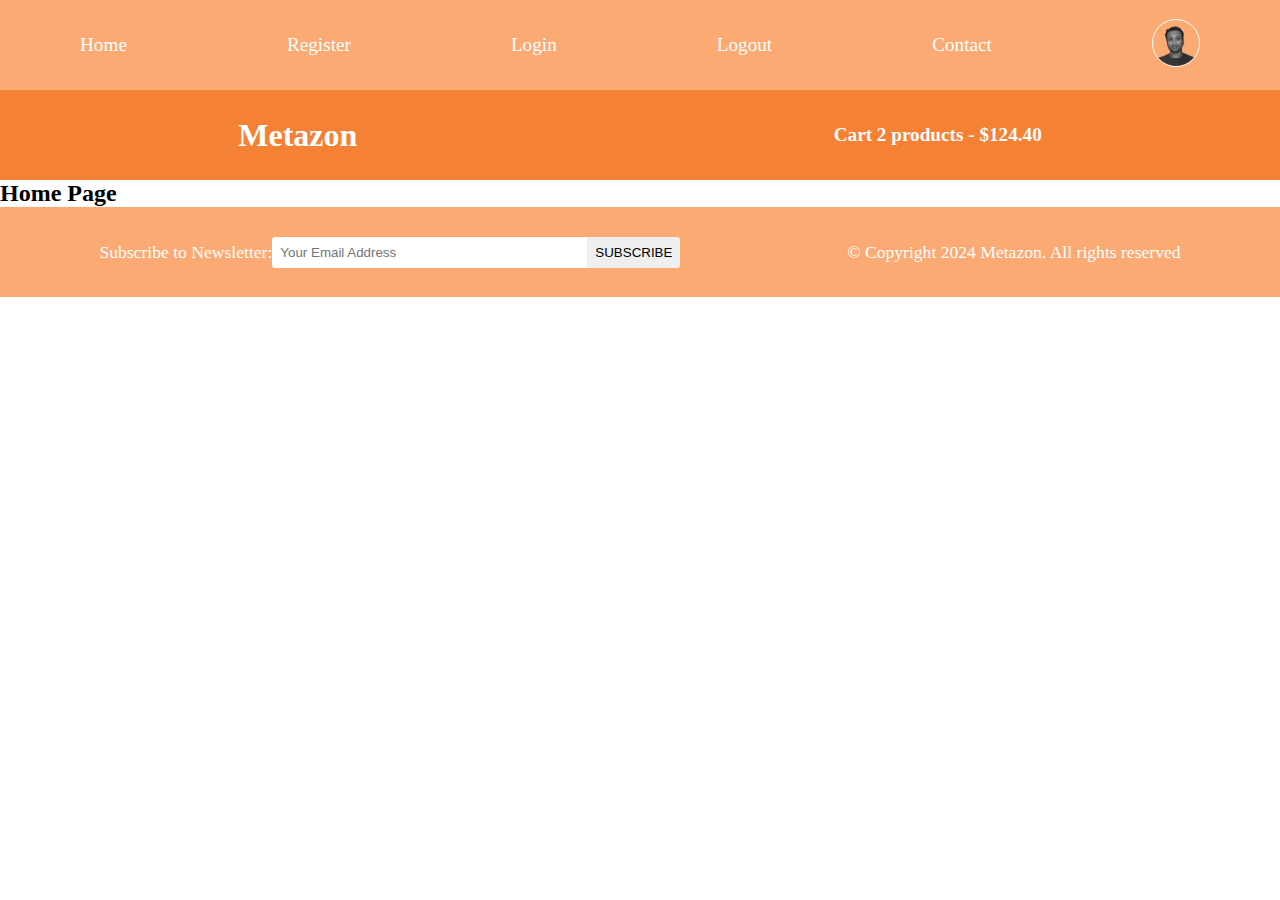
<file: index.html>
<!DOCTYPE html>
<html lang="en">
<head>
    <meta charset="UTF-8">
    <meta name="viewport" content="width=device-width, initial-scale=1.0">
    <meta name="description" content="this is an ecommerce project for making metazon">
    <title>Metazon</title>
    <!-- font awesome cdn -->
    <link rel="stylesheet" href="https://cdnjs.cloudflare.com/ajax/libs/font-awesome/6.6.0/css/all.min.css"
        integrity="sha512-Kc323vGBEqzTmouAECnVceyQqyqdsSiqLQISBL29aUW4U/M7pSPA/gEUZQqv1cwx4OnYxTxve5UMg5GT6L4JJg=="
        crossorigin="anonymous" referrerpolicy="no-referrer" />
    <!-- style files -->
    <link rel="stylesheet" href="style/style.css">
    <link rel="stylesheet" href="style/responsive.css">
</head>
<body>

    <!-- navbar start here -->
     <nav>
        <ul class="nav-upper flex-space-around">
            <li class="nav__list">
                <a href="index.html" class="nav__link">Home</a>
            </li>
            <li class="nav__list">
                <a href="register.html" class="nav__link">Register</a>
            </li>
            <li class="nav__list">
                <a href="login.html" class="nav__link">Login</a>
            </li>
            <li class="nav__list">
                <a href="index.html" class="nav__link">Logout</a>
            </li>
            <li class="nav__list">
                <a href="contact.html" class="nav__link">Contact</a>
            </li>
            <li class="nav__list">
                <a href="profile.html" class="nav__link">
                    <img class="profile-icon" src="assets/profile1.png" alt="profile icon">
                </a>
            </li>
        </ul>
        <ul class="nav-lower flex-space-around">
            <li class="nav__list">
                <a href="/index.html" class="nav__brand nav__link">Metazon</a>
            </li>
            <li class="nav__list">
                <a href="/cart.html" class="nav__link">
                    <span><i class="fa-solid fa-cart-shopping"></i></span> Cart 2 products - $124.40
                </a>
            </li>
        </ul>
     </nav>
    <!-- navbar end here -->
    <main>
        <h2>Home Page</h2>
    </main>
    <!-- footer start here -->
    <footer class="footer flex-space-around">
        <div class="flex-space-around">
            <label for="subscribe">Subscribe to Newsletter:</label>
            <input type="email" name="subscribe" id="subscribe" class="footer__input" placeholder="Your Email Address">
            <button class="btn btn-subscribe">Subscribe</button>
        </div>
        <div>
            <p>&copy; Copyright 2024 Metazon. All rights reserved</p>
        </div>
    </footer>
    <!-- footer end here -->
</body>
</html>
</file>
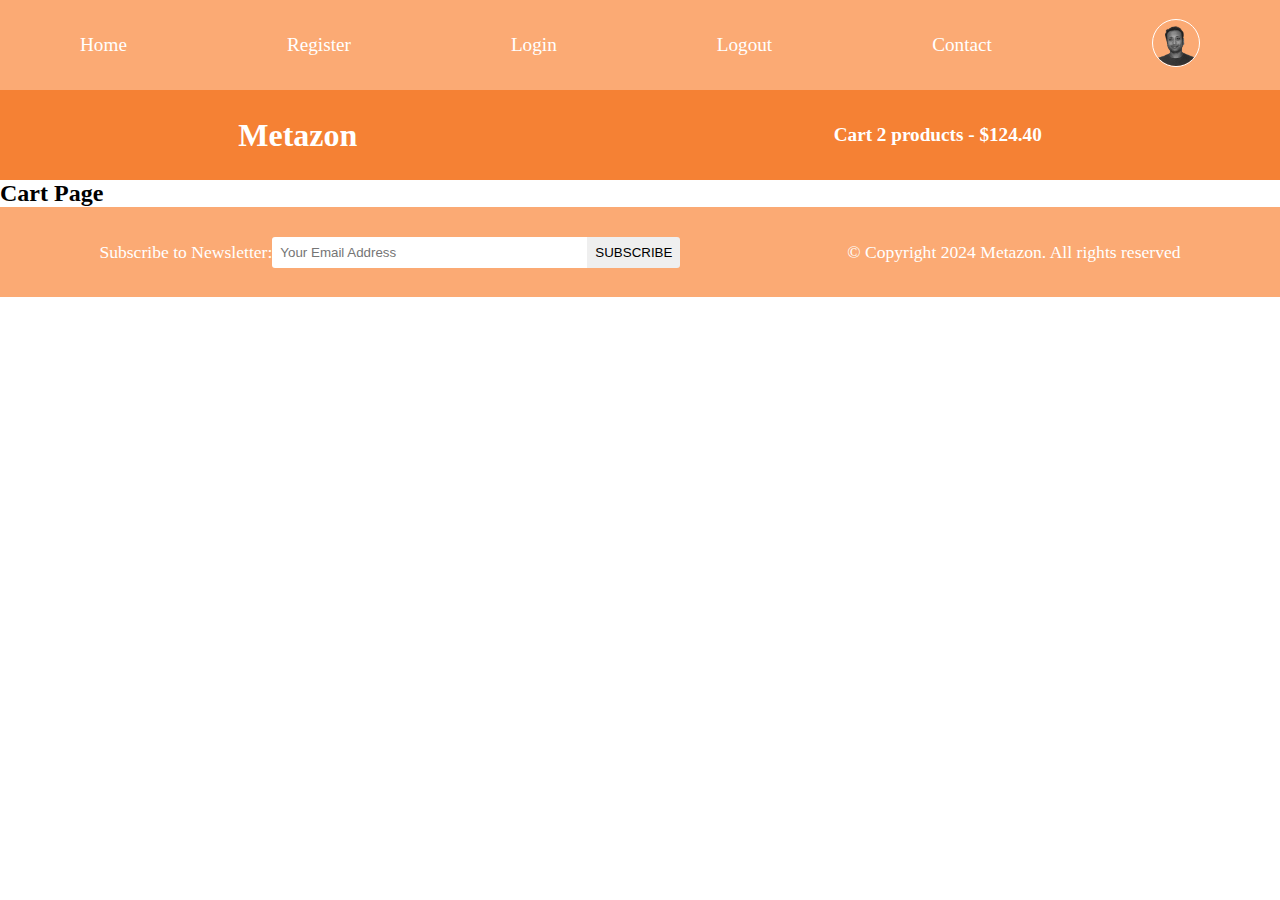
<file: cart.html>
<!DOCTYPE html>
<html lang="en">

<head>
    <meta charset="UTF-8">
    <meta name="viewport" content="width=device-width, initial-scale=1.0">
    <meta name="description" content="this is an ecommerce project for making metazon">
    <title>Cart</title>
    <!-- font awesome cdn -->
    <link rel="stylesheet" href="https://cdnjs.cloudflare.com/ajax/libs/font-awesome/6.6.0/css/all.min.css"
        integrity="sha512-Kc323vGBEqzTmouAECnVceyQqyqdsSiqLQISBL29aUW4U/M7pSPA/gEUZQqv1cwx4OnYxTxve5UMg5GT6L4JJg=="
        crossorigin="anonymous" referrerpolicy="no-referrer" />
    <!-- style files -->
    <link rel="stylesheet" href="style/style.css">
    <link rel="stylesheet" href="style/responsive.css">
</head>

<body>

    <!-- navbar start here -->
    <nav>
        <ul class="nav-upper flex-space-around">
            <li class="nav__list">
                <a href="index.html" class="nav__link">Home</a>
            </li>
            <li class="nav__list">
                <a href="register.html" class="nav__link">Register</a>
            </li>
            <li class="nav__list">
                <a href="login.html" class="nav__link">Login</a>
            </li>
            <li class="nav__list">
                <a href="index.html" class="nav__link">Logout</a>
            </li>
            <li class="nav__list">
                <a href="contact.html" class="nav__link">Contact</a>
            </li>
            <li class="nav__list">
                <a href="profile.html" class="nav__link">
                    <img class="profile-icon" src="assets/profile1.png" alt="profile icon">
                </a>
            </li>
        </ul>
        <ul class="nav-lower flex-space-around">
            <li class="nav__list">
                <a href="/index.html" class="nav__brand nav__link">Metazon</a>
            </li>
            <li class="nav__list">
                <a href="/cart.html" class="nav__link">
                    <span><i class="fa-solid fa-cart-shopping"></i></span> Cart 2 products - $124.40
                </a>
            </li>
        </ul>
    </nav>
    <!-- navbar end here -->
    <main>
        <h2>Cart Page</h2>
    </main>
    <!-- footer start here -->
    <footer class="footer flex-space-around">
        <div class="flex-space-around">
            <label for="subscribe">Subscribe to Newsletter:</label>
            <input type="email" name="subscribe" id="subscribe" class="footer__input" placeholder="Your Email Address">
            <button class="btn btn-subscribe">Subscribe</button>
        </div>
        <div>
            <p>&copy; Copyright 2024 Metazon. All rights reserved</p>
        </div>
    </footer>
    <!-- footer end here -->
</body>

</html>
</file>
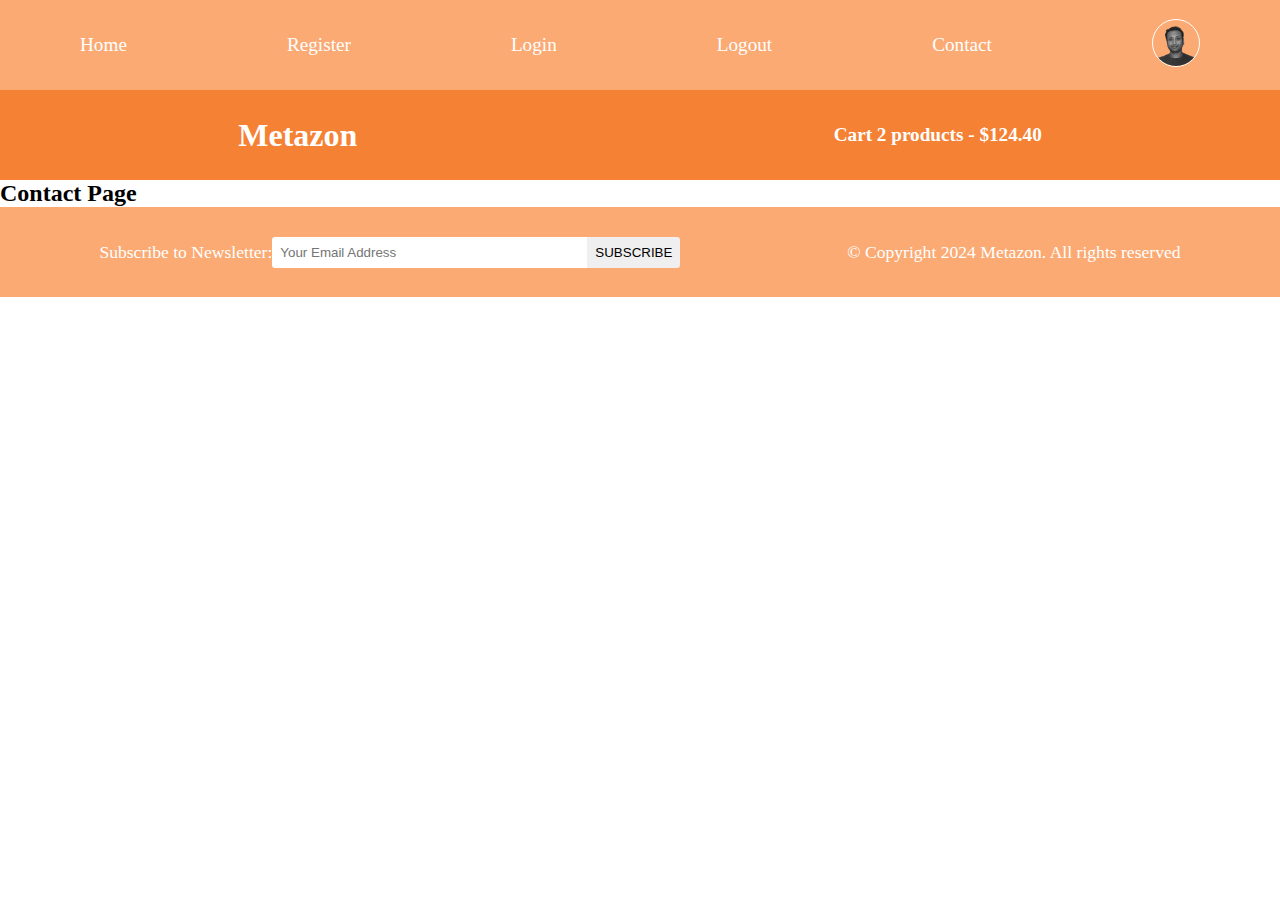
<file: contact.html>
<!DOCTYPE html>
<html lang="en">

<head>
    <meta charset="UTF-8">
    <meta name="viewport" content="width=device-width, initial-scale=1.0">
    <meta name="description" content="this is an ecommerce project for making metazon">
    <title>Contact</title>
    <!-- font awesome cdn -->
    <link rel="stylesheet" href="https://cdnjs.cloudflare.com/ajax/libs/font-awesome/6.6.0/css/all.min.css"
        integrity="sha512-Kc323vGBEqzTmouAECnVceyQqyqdsSiqLQISBL29aUW4U/M7pSPA/gEUZQqv1cwx4OnYxTxve5UMg5GT6L4JJg=="
        crossorigin="anonymous" referrerpolicy="no-referrer" />
    <!-- style files -->
    <link rel="stylesheet" href="style/style.css">
    <link rel="stylesheet" href="style/responsive.css">
</head>

<body>

    <!-- navbar start here -->
    <nav>
        <ul class="nav-upper flex-space-around">
            <li class="nav__list">
                <a href="index.html" class="nav__link">Home</a>
            </li>
            <li class="nav__list">
                <a href="register.html" class="nav__link">Register</a>
            </li>
            <li class="nav__list">
                <a href="login.html" class="nav__link">Login</a>
            </li>
            <li class="nav__list">
                <a href="index.html" class="nav__link">Logout</a>
            </li>
            <li class="nav__list">
                <a href="contact.html" class="nav__link">Contact</a>
            </li>
            <li class="nav__list">
                <a href="profile.html" class="nav__link">
                    <img class="profile-icon" src="assets/profile1.png" alt="profile icon">
                </a>
            </li>
        </ul>
        <ul class="nav-lower flex-space-around">
            <li class="nav__list">
                <a href="/index.html" class="nav__brand nav__link">Metazon</a>
            </li>
            <li class="nav__list">
                <a href="/cart.html" class="nav__link">
                    <span><i class="fa-solid fa-cart-shopping"></i></span> Cart 2 products - $124.40
                </a>
            </li>
        </ul>
    </nav>
    <!-- navbar end here -->
    <main>
        <h2>Contact Page</h2>
    </main>
    <!-- footer start here -->
    <footer class="footer flex-space-around">
        <div class="flex-space-around">
            <label for="subscribe">Subscribe to Newsletter:</label>
            <input type="email" name="subscribe" id="subscribe" class="footer__input" placeholder="Your Email Address">
            <button class="btn btn-subscribe">Subscribe</button>
        </div>
        <div>
            <p>&copy; Copyright 2024 Metazon. All rights reserved</p>
        </div>
    </footer>
    <!-- footer end here -->
</body>

</html>
</file>
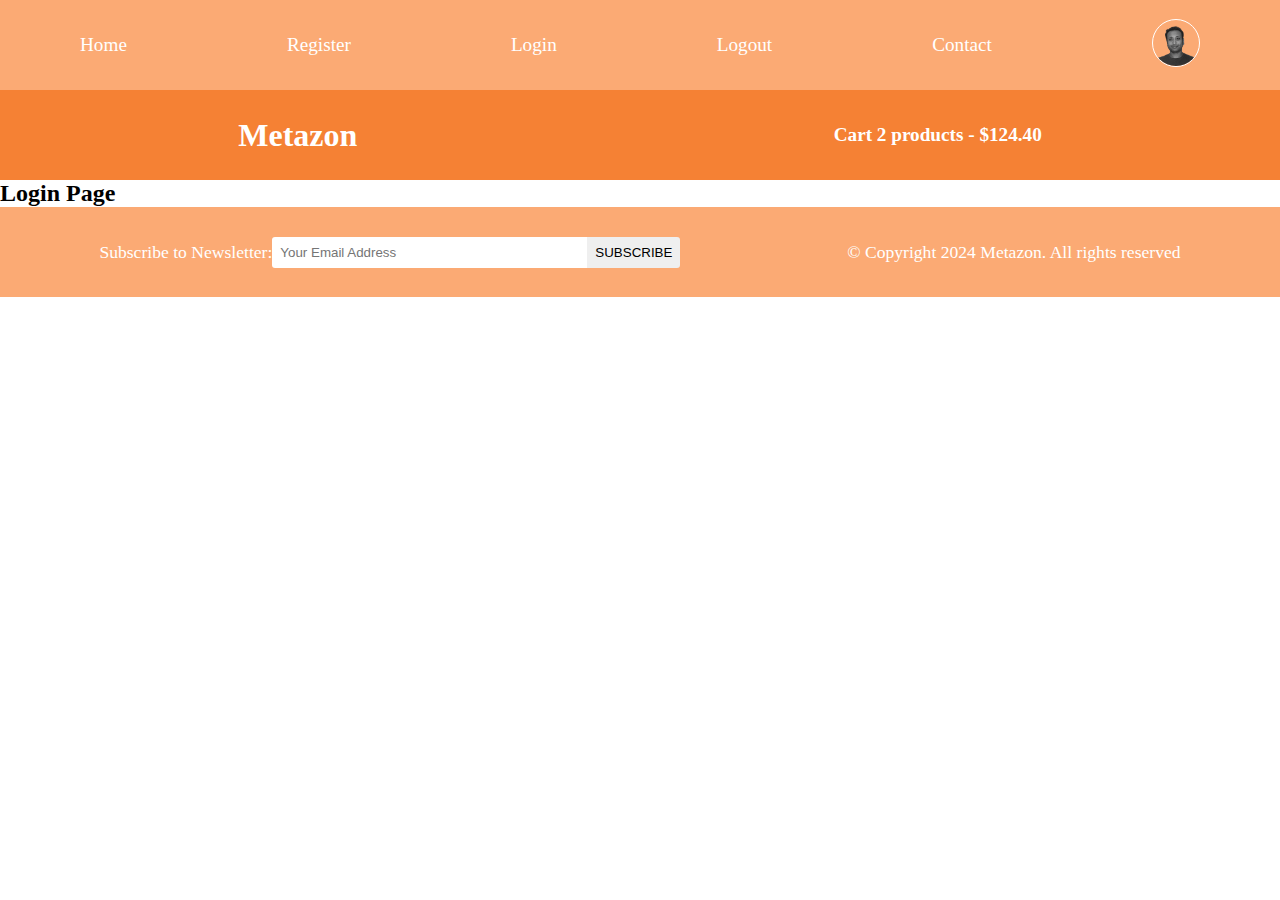
<file: login.html>
<!DOCTYPE html>
<html lang="en">

<head>
    <meta charset="UTF-8">
    <meta name="viewport" content="width=device-width, initial-scale=1.0">
    <meta name="description" content="this is an ecommerce project for making metazon">
    <title>Login</title>
    <!-- font awesome cdn -->
    <link rel="stylesheet" href="https://cdnjs.cloudflare.com/ajax/libs/font-awesome/6.6.0/css/all.min.css"
        integrity="sha512-Kc323vGBEqzTmouAECnVceyQqyqdsSiqLQISBL29aUW4U/M7pSPA/gEUZQqv1cwx4OnYxTxve5UMg5GT6L4JJg=="
        crossorigin="anonymous" referrerpolicy="no-referrer" />
    <!-- style files -->
    <link rel="stylesheet" href="style/style.css">
    <link rel="stylesheet" href="style/responsive.css">
</head>

<body>

    <!-- navbar start here -->
    <nav>
        <ul class="nav-upper flex-space-around">
            <li class="nav__list">
                <a href="index.html" class="nav__link">Home</a>
            </li>
            <li class="nav__list">
                <a href="register.html" class="nav__link">Register</a>
            </li>
            <li class="nav__list">
                <a href="login.html" class="nav__link">Login</a>
            </li>
            <li class="nav__list">
                <a href="index.html" class="nav__link">Logout</a>
            </li>
            <li class="nav__list">
                <a href="contact.html" class="nav__link">Contact</a>
            </li>
            <li class="nav__list">
                <a href="profile.html" class="nav__link">
                    <img class="profile-icon" src="assets/profile1.png" alt="profile icon">
                </a>
            </li>
        </ul>
        <ul class="nav-lower flex-space-around">
            <li class="nav__list">
                <a href="/index.html" class="nav__brand nav__link">Metazon</a>
            </li>
            <li class="nav__list">
                <a href="/cart.html" class="nav__link">
                    <span><i class="fa-solid fa-cart-shopping"></i></span> Cart 2 products - $124.40
                </a>
            </li>
        </ul>
    </nav>
    <!-- navbar end here -->
    <main>
        <h2>Login Page</h2>
    </main>
    <!-- footer start here -->
    <footer class="footer flex-space-around">
        <div class="flex-space-around">
            <label for="subscribe">Subscribe to Newsletter:</label>
            <input type="email" name="subscribe" id="subscribe" class="footer__input" placeholder="Your Email Address">
            <button class="btn btn-subscribe">Subscribe</button>
        </div>
        <div>
            <p>&copy; Copyright 2024 Metazon. All rights reserved</p>
        </div>
    </footer>
    <!-- footer end here -->
</body>

</html>
</file>
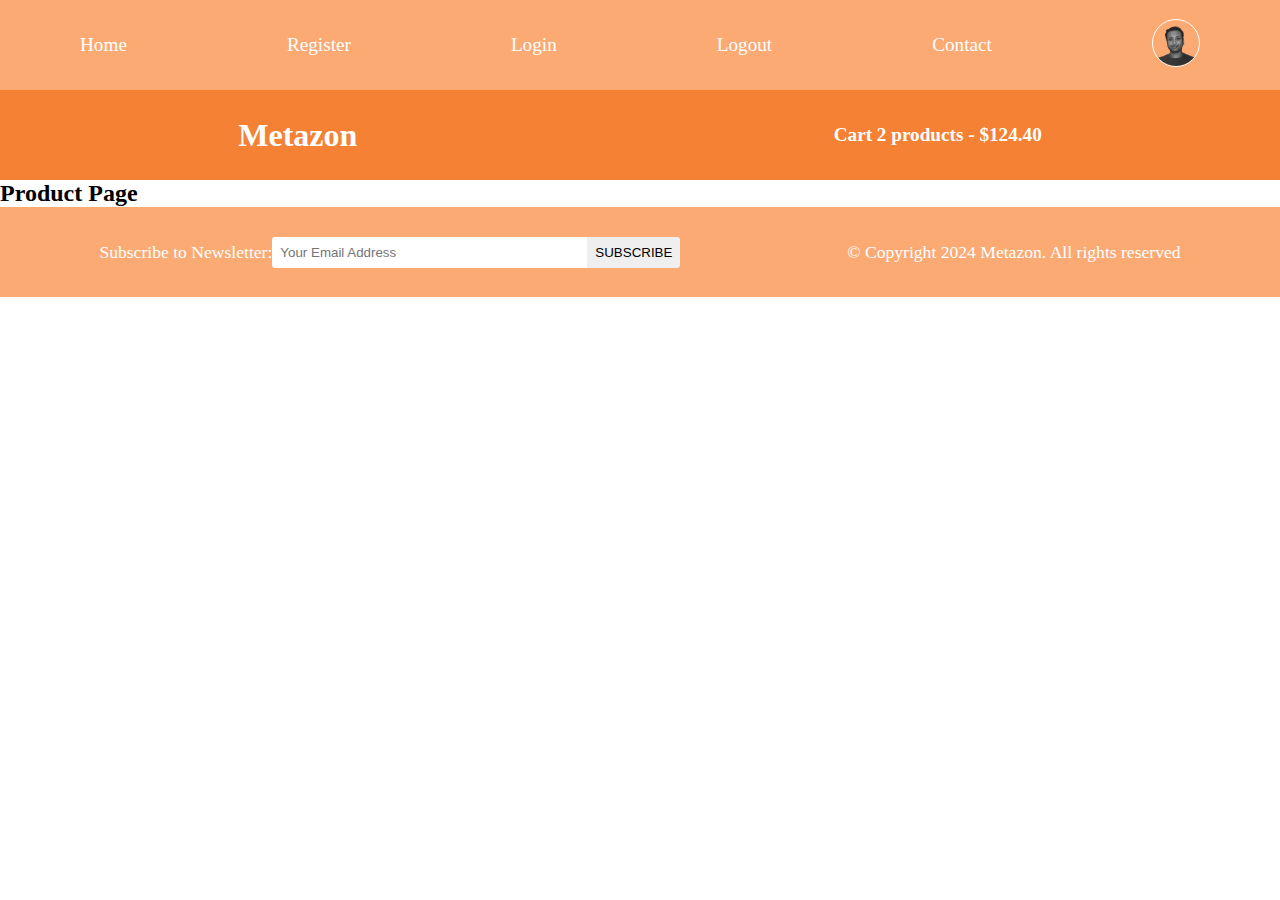
<file: product.html>
<!DOCTYPE html>
<html lang="en">

<head>
    <meta charset="UTF-8">
    <meta name="viewport" content="width=device-width, initial-scale=1.0">
    <meta name="description" content="this is an ecommerce project for making metazon">
    <title>Product</title>
    <!-- font awesome cdn -->
    <link rel="stylesheet" href="https://cdnjs.cloudflare.com/ajax/libs/font-awesome/6.6.0/css/all.min.css"
        integrity="sha512-Kc323vGBEqzTmouAECnVceyQqyqdsSiqLQISBL29aUW4U/M7pSPA/gEUZQqv1cwx4OnYxTxve5UMg5GT6L4JJg=="
        crossorigin="anonymous" referrerpolicy="no-referrer" />
    <!-- style files -->
    <link rel="stylesheet" href="style/style.css">
    <link rel="stylesheet" href="style/responsive.css">
</head>

<body>

    <!-- navbar start here -->
    <nav>
        <ul class="nav-upper flex-space-around">
            <li class="nav__list">
                <a href="index.html" class="nav__link">Home</a>
            </li>
            <li class="nav__list">
                <a href="register.html" class="nav__link">Register</a>
            </li>
            <li class="nav__list">
                <a href="login.html" class="nav__link">Login</a>
            </li>
            <li class="nav__list">
                <a href="index.html" class="nav__link">Logout</a>
            </li>
            <li class="nav__list">
                <a href="contact.html" class="nav__link">Contact</a>
            </li>
            <li class="nav__list">
                <a href="profile.html" class="nav__link">
                    <img class="profile-icon" src="assets/profile1.png" alt="profile icon">
                </a>
            </li>
        </ul>
        <ul class="nav-lower flex-space-around">
            <li class="nav__list">
                <a href="/index.html" class="nav__brand nav__link">Metazon</a>
            </li>
            <li class="nav__list">
                <a href="/cart.html" class="nav__link">
                    <span><i class="fa-solid fa-cart-shopping"></i></span> Cart 2 products - $124.40
                </a>
            </li>
        </ul>
    </nav>
    <!-- navbar end here -->
    <main>
        <h2>Product Page</h2>
    </main>
    <!-- footer start here -->
    <footer class="footer flex-space-around">
        <div class="flex-space-around">
            <label for="subscribe">Subscribe to Newsletter:</label>
            <input type="email" name="subscribe" id="subscribe" class="footer__input" placeholder="Your Email Address">
            <button class="btn btn-subscribe">Subscribe</button>
        </div>
        <div>
            <p>&copy; Copyright 2024 Metazon. All rights reserved</p>
        </div>
    </footer>
    <!-- footer end here -->
</body>

</html>
</file>
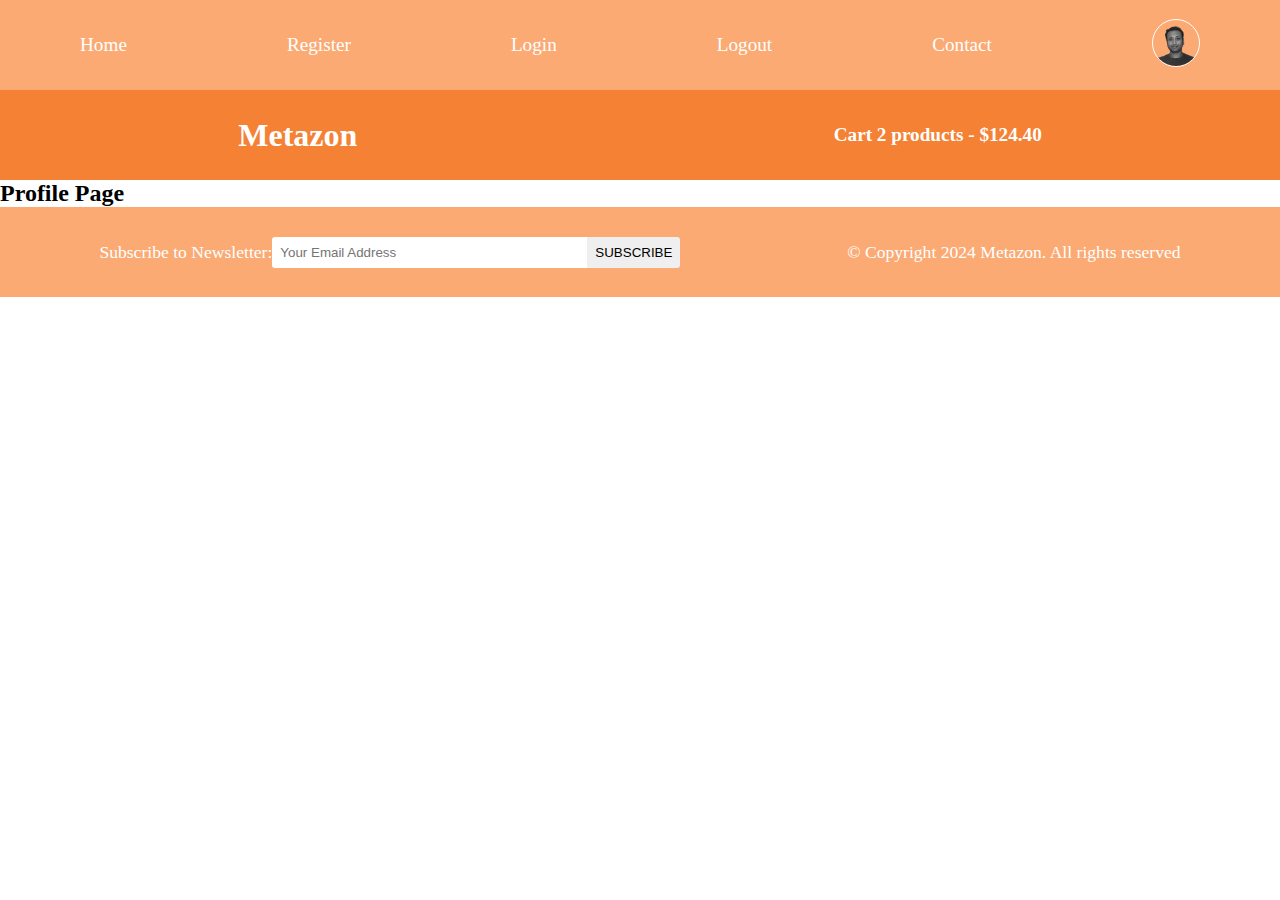
<file: profile.html>
<!DOCTYPE html>
<html lang="en">

<head>
    <meta charset="UTF-8">
    <meta name="viewport" content="width=device-width, initial-scale=1.0">
    <meta name="description" content="this is an ecommerce project for making metazon">
    <title>Profile</title>
    <!-- font awesome cdn -->
    <link rel="stylesheet" href="https://cdnjs.cloudflare.com/ajax/libs/font-awesome/6.6.0/css/all.min.css"
        integrity="sha512-Kc323vGBEqzTmouAECnVceyQqyqdsSiqLQISBL29aUW4U/M7pSPA/gEUZQqv1cwx4OnYxTxve5UMg5GT6L4JJg=="
        crossorigin="anonymous" referrerpolicy="no-referrer" />
    <!-- style files -->
    <link rel="stylesheet" href="style/style.css">
    <link rel="stylesheet" href="style/responsive.css">
</head>

<body>

    <!-- navbar start here -->
    <nav>
        <ul class="nav-upper flex-space-around">
            <li class="nav__list">
                <a href="index.html" class="nav__link">Home</a>
            </li>
            <li class="nav__list">
                <a href="register.html" class="nav__link">Register</a>
            </li>
            <li class="nav__list">
                <a href="login.html" class="nav__link">Login</a>
            </li>
            <li class="nav__list">
                <a href="index.html" class="nav__link">Logout</a>
            </li>
            <li class="nav__list">
                <a href="contact.html" class="nav__link">Contact</a>
            </li>
            <li class="nav__list">
                <a href="profile.html" class="nav__link">
                    <img class="profile-icon" src="assets/profile1.png" alt="profile icon">
                </a>
            </li>
        </ul>
        <ul class="nav-lower flex-space-around">
            <li class="nav__list">
                <a href="/index.html" class="nav__brand nav__link">Metazon</a>
            </li>
            <li class="nav__list">
                <a href="/cart.html" class="nav__link">
                    <span><i class="fa-solid fa-cart-shopping"></i></span> Cart 2 products - $124.40
                </a>
            </li>
        </ul>
    </nav>
    <!-- navbar end here -->
    <main>
        <h2>Profile Page</h2>
    </main>
    <!-- footer start here -->
    <footer class="footer flex-space-around">
        <div class="flex-space-around">
            <label for="subscribe">Subscribe to Newsletter:</label>
            <input type="email" name="subscribe" id="subscribe" class="footer__input" placeholder="Your Email Address">
            <button class="btn btn-subscribe">Subscribe</button>
        </div>
        <div>
            <p>&copy; Copyright 2024 Metazon. All rights reserved</p>
        </div>
    </footer>
    <!-- footer end here -->
</body>

</html>
</file>
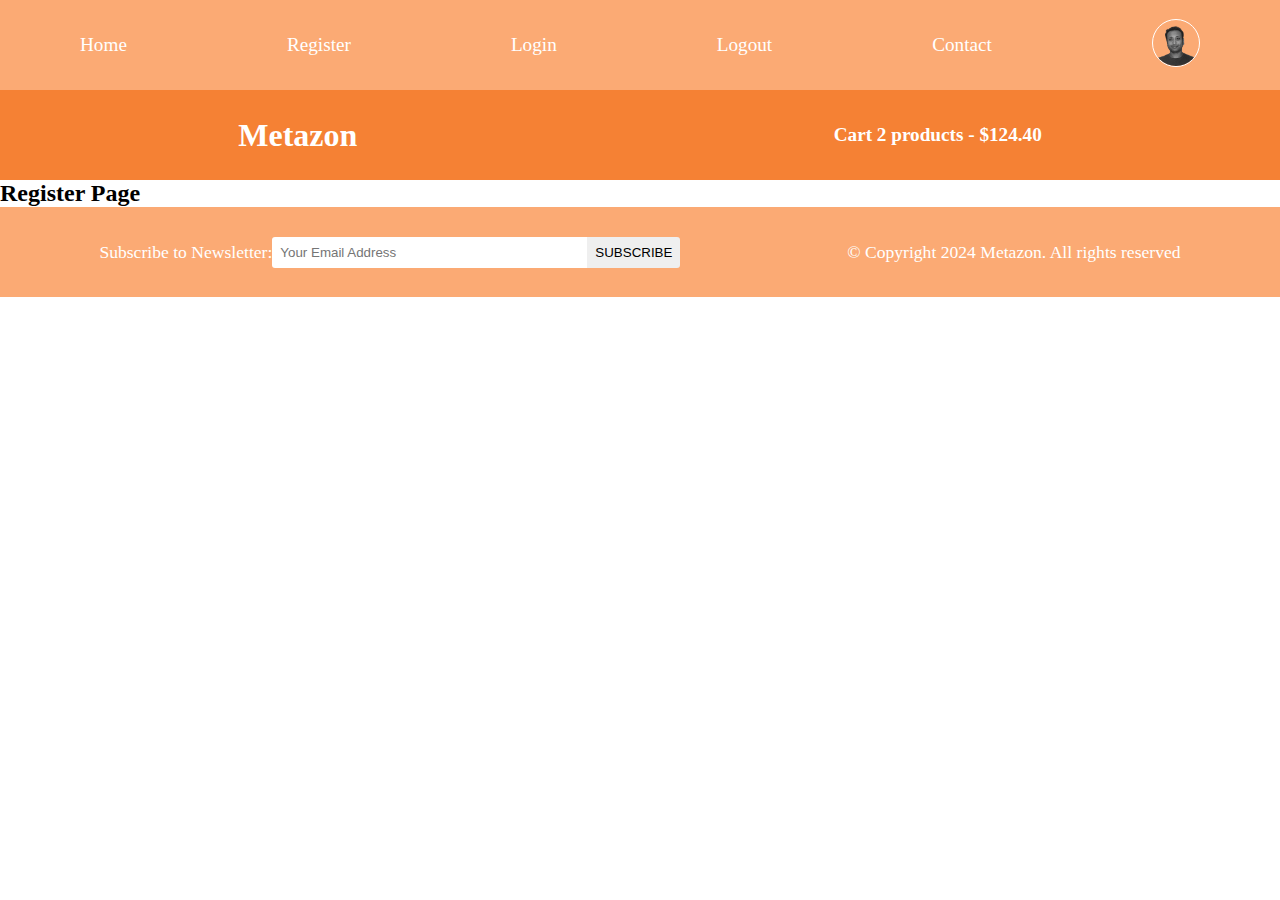
<file: register.html>
<!DOCTYPE html>
<html lang="en">

<head>
    <meta charset="UTF-8">
    <meta name="viewport" content="width=device-width, initial-scale=1.0">
    <meta name="description" content="this is an ecommerce project for making metazon">
    <title>Register</title>
    <!-- font awesome cdn -->
    <link rel="stylesheet" href="https://cdnjs.cloudflare.com/ajax/libs/font-awesome/6.6.0/css/all.min.css"
        integrity="sha512-Kc323vGBEqzTmouAECnVceyQqyqdsSiqLQISBL29aUW4U/M7pSPA/gEUZQqv1cwx4OnYxTxve5UMg5GT6L4JJg=="
        crossorigin="anonymous" referrerpolicy="no-referrer" />
    <!-- style files -->
    <link rel="stylesheet" href="style/style.css">
    <link rel="stylesheet" href="style/responsive.css">
</head>

<body>

    <!-- navbar start here -->
    <nav>
        <ul class="nav-upper flex-space-around">
            <li class="nav__list">
                <a href="index.html" class="nav__link">Home</a>
            </li>
            <li class="nav__list">
                <a href="register.html" class="nav__link">Register</a>
            </li>
            <li class="nav__list">
                <a href="login.html" class="nav__link">Login</a>
            </li>
            <li class="nav__list">
                <a href="index.html" class="nav__link">Logout</a>
            </li>
            <li class="nav__list">
                <a href="contact.html" class="nav__link">Contact</a>
            </li>
            <li class="nav__list">
                <a href="profile.html" class="nav__link">
                    <img class="profile-icon" src="assets/profile1.png" alt="profile icon">
                </a>
            </li>
        </ul>
        <ul class="nav-lower flex-space-around">
            <li class="nav__list">
                <a href="/index.html" class="nav__brand nav__link">Metazon</a>
            </li>
            <li class="nav__list">
                <a href="/cart.html" class="nav__link">
                    <span><i class="fa-solid fa-cart-shopping"></i></span> Cart 2 products - $124.40
                </a>
            </li>
        </ul>
    </nav>
    <!-- navbar end here -->
    <main>
        <h2>Register Page</h2>
    </main>
    <!-- footer start here -->
    <footer class="footer flex-space-around">
        <div class="flex-space-around">
            <label for="subscribe">Subscribe to Newsletter: </label>
            <input type="email" name="subscribe" id="subscribe" class="footer__input" placeholder="Your Email Address">
            <button class="btn btn-subscribe">Subscribe</button>
        </div>
        <div>
            <p>&copy; Copyright 2024 Metazon. All rights reserved</p>
        </div>
    </footer>
    <!-- footer end here -->
</body>

</html>
</file>
<file: style/style.css>
/* variable style */
:root{
    --primary-color: #f58134;
    --secondary-color: #fa9f63e3;
    --padding: 0.5rem;
    --transition: all 0.3s;
    --border-radius: 0.6rem;
    --box-shadow: 0.1rem 0.2rem 0.8rem rgba(205, 202, 202, 0.5);
}
/* Reset default styles */
*,
*::after,
*::before{
  margin: 0;
  padding: 0;
  box-sizing: border-box;
  list-style: none;
  outline: none;
  text-decoration: none;
}
/* common and shared code */
html{
    scroll-behavior: smooth;
}
img{
    width: 100%;
    height: auto;
}
.flex-space-around{
    display: flex;
    justify-content: space-around;
    align-items: center;
}
.btn{
    border: none;
    padding: var(--padding);
    cursor: pointer;
    text-transform: uppercase;
    transition: var(--transition);
    border-radius: 3px;
}
.btn:hover{
    background: var(--primary-color);
}

/* Style the body element */
/* nav style start here */
nav{
    font-family: cursive;
    font-size: 1.2rem;
    position: sticky;
    top: 0;
    left: 0;
    z-index: 100;
}
.nav-upper{
    min-height: 10vh;
    background: var(--secondary-color);
    padding: 1rem 0;
}
.nav__list{
    transition: var(--transition);
}
.nav__list:hover {
    text-decoration: overline;
    color: #000;
}
.nav__link {
    color: #fff;
    transition: var(--transition);
}
.nav__link:hover{
    color: #000;
}
.profile-icon{
    width: 3rem;
    height: 3rem;
    border-radius: 50%;
    border: 1px solid white;
    filter:saturate(0);
    transition: var(--transition);
}
.profile-icon:hover{
    filter: saturate(1);
}
.nav-lower {
    min-height: 10vh;
    background: var(--primary-color);
    font-weight: bolder;
}
.nav__brand{
    font-size: 2rem;
}
/* nav style end here */
/* footer style starts here  */
.footer{
    padding: 1rem;
    background: var(--secondary-color);
    min-height: 10vh;
    color: white;
    font-size: 1.1rem;
}
.btn-subscribe {
    margin-left: -5px;
    border-top-left-radius: 0; 
    border-bottom-left-radius: 0;
}
.footer__input{
    border: none;
    padding: var(--padding);
    width: 20rem;
    border-top-left-radius: 3px; 
    border-bottom-left-radius: 3px;
}
/* footer style end here  */
</file>
<file: style/responsive.css>
@media screen and (max-width: 992px) {
    .flex-space-around{
        flex-direction: column;
        gap: 1rem;
        padding: 1rem 0;
    }
}
@media screen and (max-width: 768px) {

}
@media screen and (max-width: 600px) {
    
}
</file>
